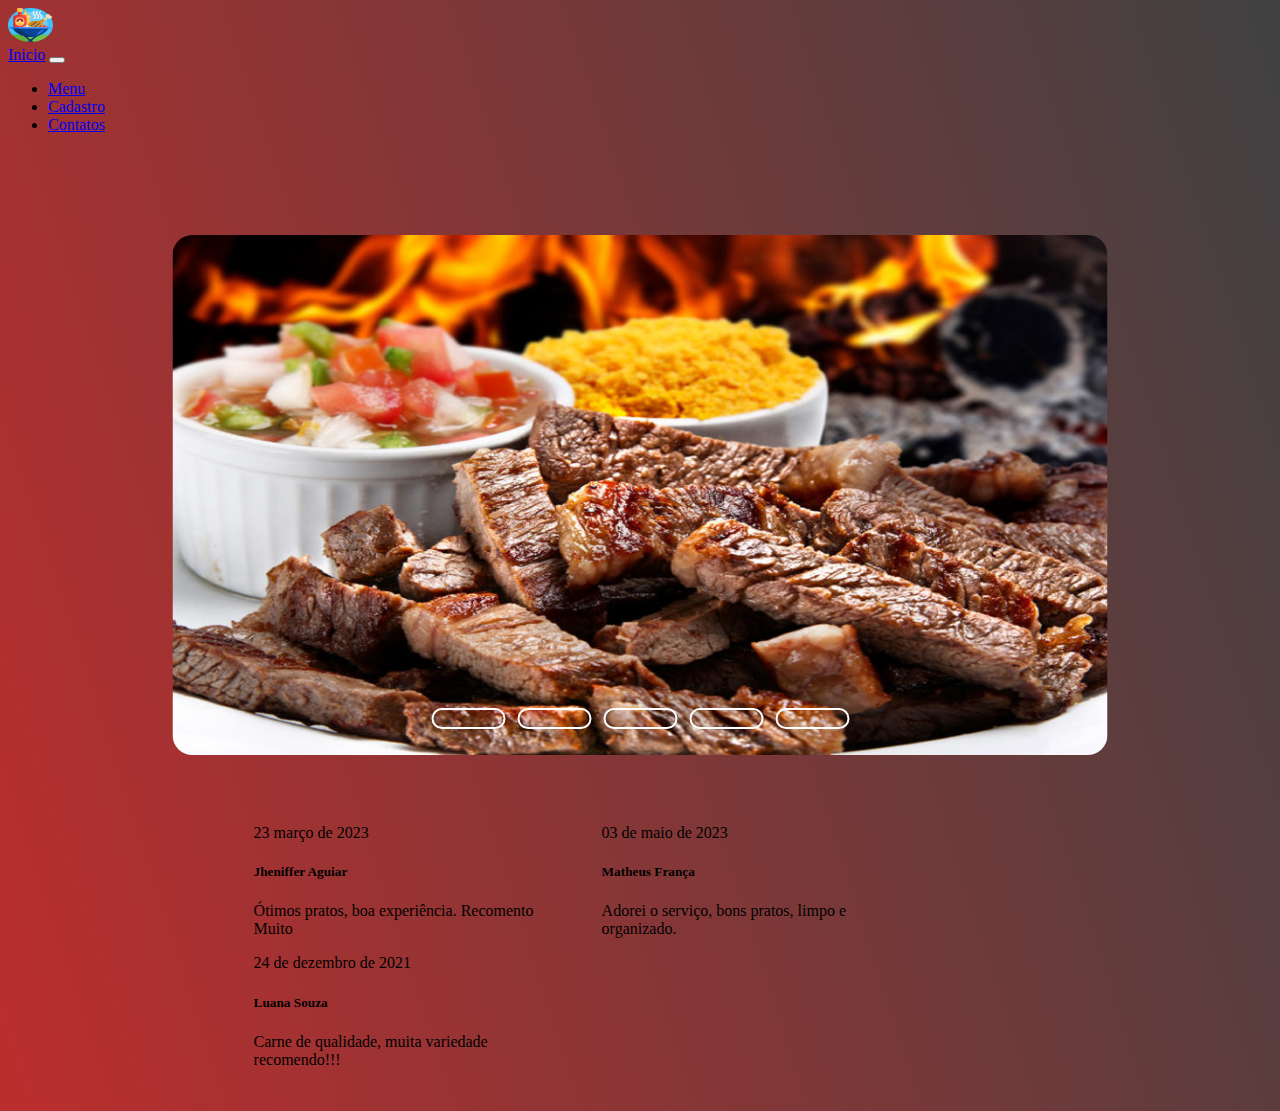
<file: index.html>
<!DOCTYPE html>
<html lang="pt-br">

<head>
  <link rel="stylesheet" href="index.css">
  <meta charset="UTF-8">
  <meta http-equiv="X-UA-Compatible" content="IE=edge">
  <meta name="viewport" content="width=device-width, initial-scale=1.0">
  <title>Inicio</title>
  <!-- Boodstrap -->
  <link href="https://cdn.jsdelivr.net/npm/bootstrap@5.3.0-alpha3/dist/css/bootstrap.min.css" rel="stylesheet"
    integrity="sha384-KK94CHFLLe+nY2dmCWGMq91rCGa5gtU4mk92HdvYe+M/SXH301p5ILy+dN9+nJOZ" crossorigin="anonymous">
</head>

<body>
  <nav class="navbar navbar-expand-lg bg-body-tertiary" navbar bg-dark data-bs-theme="dark">
    <div class="container-fluid">
      <nav class="navbar bg-body-tertiary">
        <div class="container">
          <a class="navbar-brand" href="#">
            <img src="./icons/churrasco.png" alt="Bootstrap" width="45" height="34">
          </a>
        </div>
      </nav>
      <a class="navbar-brand" href="index.html">Inicio</a>
      <button class="navbar-toggler" type="button" data-bs-toggle="collapse" data-bs-target="#navbarNav"
        aria-controls="navbarNav" aria-expanded="false" aria-label="Toggle navigation">
        <span class="navbar-toggler-icon"></span>
      </button>
      <div class="collapse navbar-collapse" id="navbarNav">
        <ul class="navbar-nav">
          <li class="nav-item">
            <a class="nav-link active" aria-current="page" href="menu.html">Menu</a>
          </li>
          <li class="nav-item">
            <a class="nav-link" href="cadastro.html">Cadastro</a>
          </li>
          <li class="nav-item">
            <a class="nav-link" href="contato.html">Contatos</a>
          </li>
        </ul>
      </div>
    </div>
  </nav>


  <!-- carrossel -->
  <div class="content">
    <div class="slides">
      <input type="radio" name="slide" id="slide1" checked>
      <input type="radio" name="slide" id="slide2">
      <input type="radio" name="slide" id="slide3">
      <input type="radio" name="slide" id="slide4">
      <input type="radio" name="slide" id="slide5">



      <div class="slide s1">
        <img src="./img/1.jpg" alt="paisagem medieval">
      </div>
      <div class="slide">
        <img src="./img/2.jpg" alt="paisagem Árvores Roxas">
      </div>
      <div class="slide">
        <img src="./img/3.jpg" alt="Capa do jogo Citis SkyLines">
      </div>
      <div class="slide">
        <img src="./img/4.jpg" alt="paisagem Fantasia com Cristais">
      </div>
      <div class="slide">
        <img src="./img/5.jpg" alt="Capa do Jogo The First Tree">
      </div>
    </div>

    <div class="navigation">
      <label class="bar" for="slide1"></label>
      <label class="bar" for="slide2"></label>
      <label class="bar" for="slide3"></label>
      <label class="bar" for="slide4"></label>
      <label class="bar" for="slide5"></label>
    </div>

    <br><br><br>

    <!-- Comentério -->
  </div>


  <div class="abaixo">
    <div class="coment1">
      <div class="card text-bg-dark mb-3" style="max-width: 18rem;">
        <div class="card-header">23 março de 2023</div>
        <div class="card-body">
          <h5 class="card-title">Jheniffer Aguiar</h5>
          <p class="card-text">Ótimos pratos, boa experiência. Recomento Muito </p>
        </div>
      </div>
    </div>

    <div class="coment1">
      <div class="card text-bg-dark mb-3" style="max-width: 18rem;">
        <div class="card-header">03 de maio de 2023</div>
        <div class="card-body">
          <h5 class="card-title">Matheus França</h5>
          <p class="card-text">Adorei o serviço, bons pratos, limpo e organizado.</p>
        </div>
      </div>
    </div>

    <div class="coment1">
      <div class="card text-bg-dark mb-3" style="max-width: 18rem;">
        <div class="card-header">24 de dezembro de 2021</div>
        <div class="card-body">
          <h5 class="card-title">Luana Souza</h5>
          <p class="card-text">Carne de qualidade, muita variedade recomendo!!!</p>
        </div>
      </div>
    </div>

  </div>

  <br>

  <!-- Script Do Boodstrap -->
  <script src="https://cdn.jsdelivr.net/npm/bootstrap@5.3.0-alpha3/dist/js/bootstrap.bundle.min.js"
    integrity="sha384-ENjdO4Dr2bkBIFxQpeoTz1HIcje39Wm4jDKdf19U8gI4ddQ3GYNS7NTKfAdVQSZe"
    crossorigin="anonymous"></script>
</body>

</html>
</file>
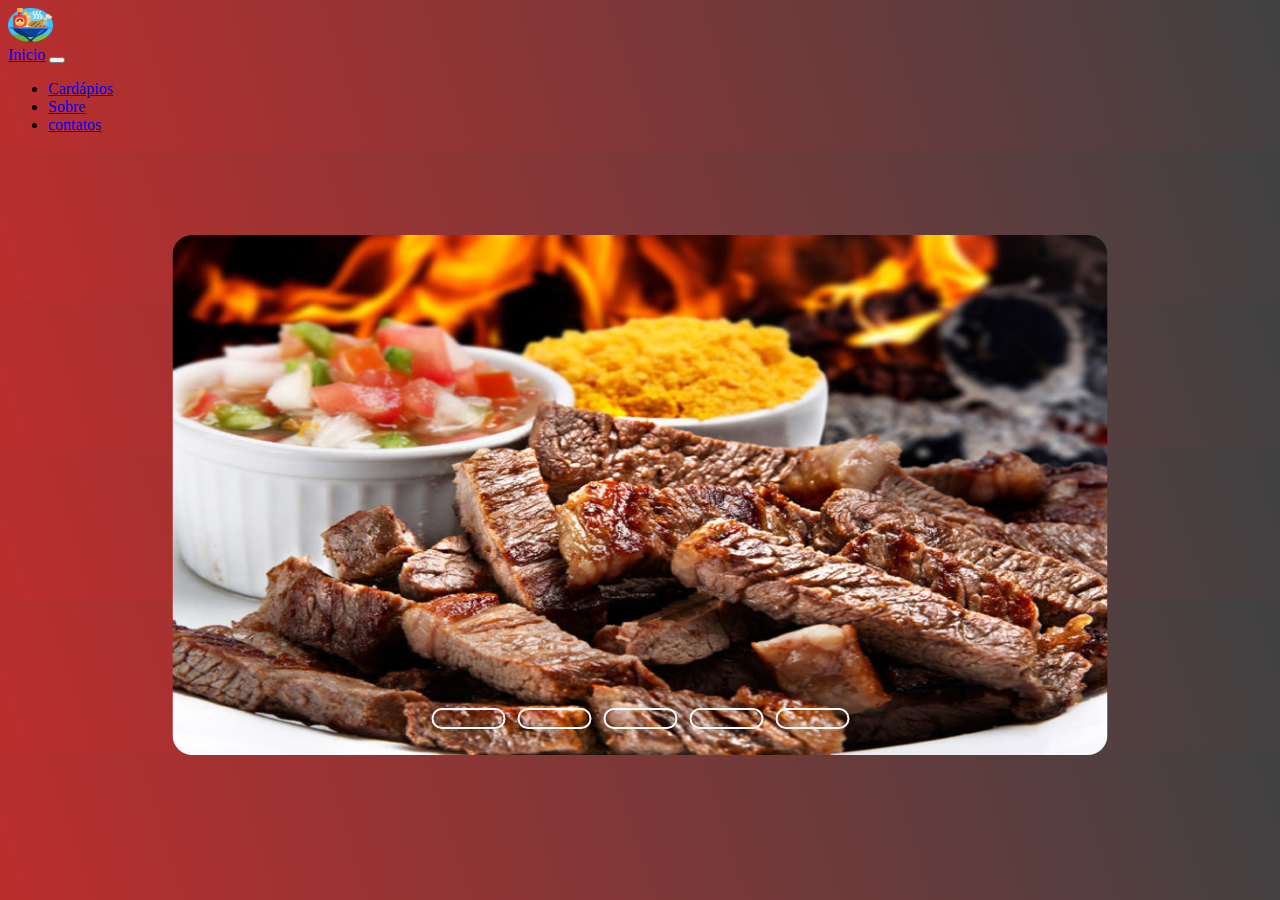
<file: Churrasco_MAIN/index.html>
<!DOCTYPE html>
<html lang="pt-br">

<head>
  <link rel="stylesheet" href="index.css">
  <meta charset="UTF-8">
  <meta http-equiv="X-UA-Compatible" content="IE=edge">
  <meta name="viewport" content="width=device-width, initial-scale=1.0">
  <title>Document</title>
  <!-- Boodstrap -->
  <link href="https://cdn.jsdelivr.net/npm/bootstrap@5.3.0-alpha3/dist/css/bootstrap.min.css" rel="stylesheet"
    integrity="sha384-KK94CHFLLe+nY2dmCWGMq91rCGa5gtU4mk92HdvYe+M/SXH301p5ILy+dN9+nJOZ" crossorigin="anonymous">
</head>

<body>
  <nav class="navbar navbar-expand-lg bg-body-tertiary" navbar bg-dark data-bs-theme="dark">
    <div class="container-fluid">
      <nav class="navbar bg-body-tertiary">
        <div class="container">
          <a class="navbar-brand" href="#">
            <img src="./icons/churrasco.png" alt="Bootstrap" width="45" height="34">
          </a>
        </div>
      </nav>
      <a class="navbar-brand" href="index.html">Inicio</a>
      <button class="navbar-toggler" type="button" data-bs-toggle="collapse" data-bs-target="#navbarNav"
        aria-controls="navbarNav" aria-expanded="false" aria-label="Toggle navigation">
        <span class="navbar-toggler-icon"></span>
      </button>
      <div class="collapse navbar-collapse" id="navbarNav">
        <ul class="navbar-nav">
          <li class="nav-item">
            <a class="nav-link active" aria-current="page" href="home.html">Cardápios</a>
          </li>
          <li class="nav-item">
            <a class="nav-link" href="sobre.html">Sobre</a>
          </li>
          <li class="nav-item">
            <a class="nav-link" href="contato.html">contatos</a>
          </li>
        </ul>
      </div>
    </div>
  </nav>


  <!-- carrossel -->
  <div class="content">
    <div class="slides">
      <input type="radio" name="slide" id="slide1" checked>
      <input type="radio" name="slide" id="slide2">
      <input type="radio" name="slide" id="slide3">
      <input type="radio" name="slide" id="slide4">
      <input type="radio" name="slide" id="slide5">



      <div class="slide s1">
        <img src="./img/1.jpg" alt="paisagem medieval">
      </div>
      <div class="slide">
        <img src="./img/2.jpg" alt="paisagem Árvores Roxas">
      </div>
      <div class="slide">
        <img src="./img/3.jpg" alt="Capa do jogo Citis SkyLines">
      </div>
      <div class="slide">
        <img src="./img/4.jpg" alt="paisagem Fantasia com Cristais">
      </div>
      <div class="slide">
        <img src="./img/5.jpg" alt="Capa do Jogo The First Tree">
      </div>
    </div>

    <div class="navigation">
      <label class="bar" for="slide1"></label>
      <label class="bar" for="slide2"></label>
      <label class="bar" for="slide3"></label>
      <label class="bar" for="slide4"></label>
      <label class="bar" for="slide5"></label>
    </div>
  </div>

  <!-- Script Do Boodstrap -->
  <script src="https://cdn.jsdelivr.net/npm/bootstrap@5.3.0-alpha3/dist/js/bootstrap.bundle.min.js"
    integrity="sha384-ENjdO4Dr2bkBIFxQpeoTz1HIcje39Wm4jDKdf19U8gI4ddQ3GYNS7NTKfAdVQSZe"
    crossorigin="anonymous"></script>
</body>

</html>
</file>
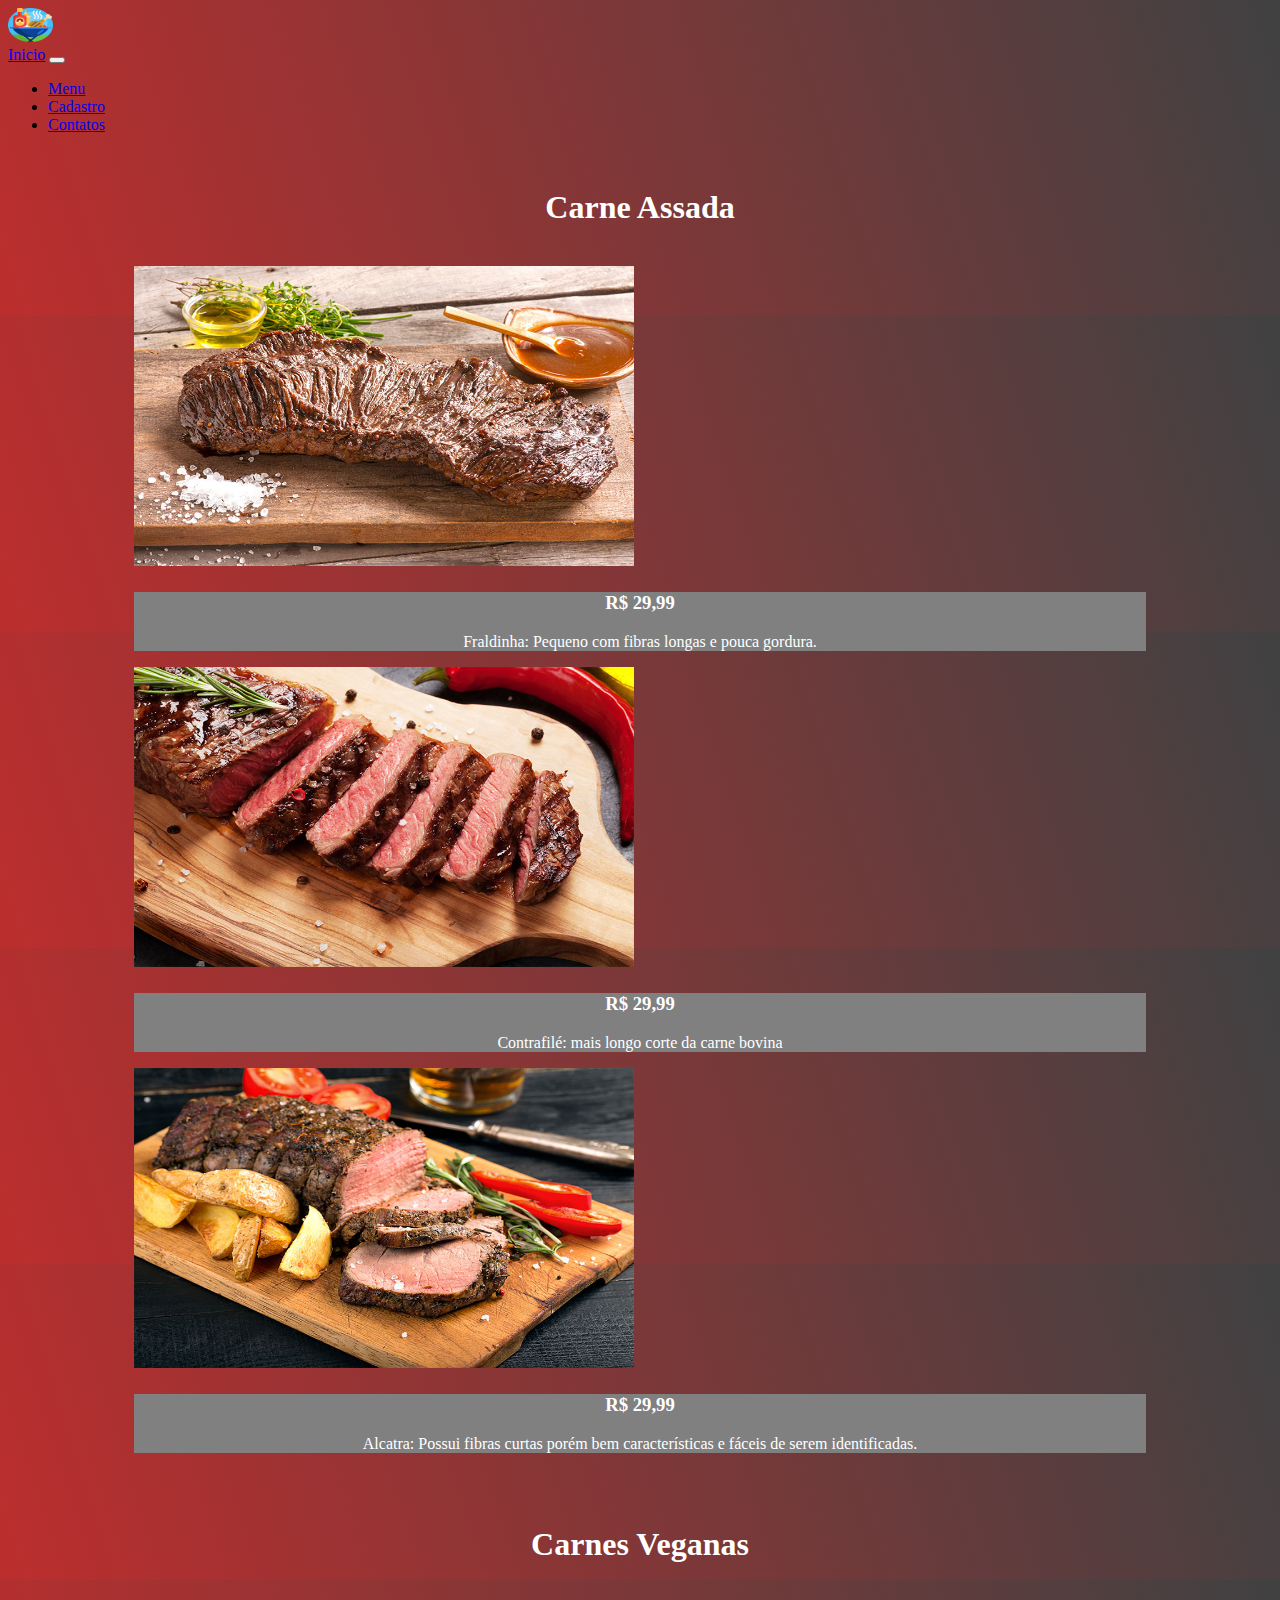
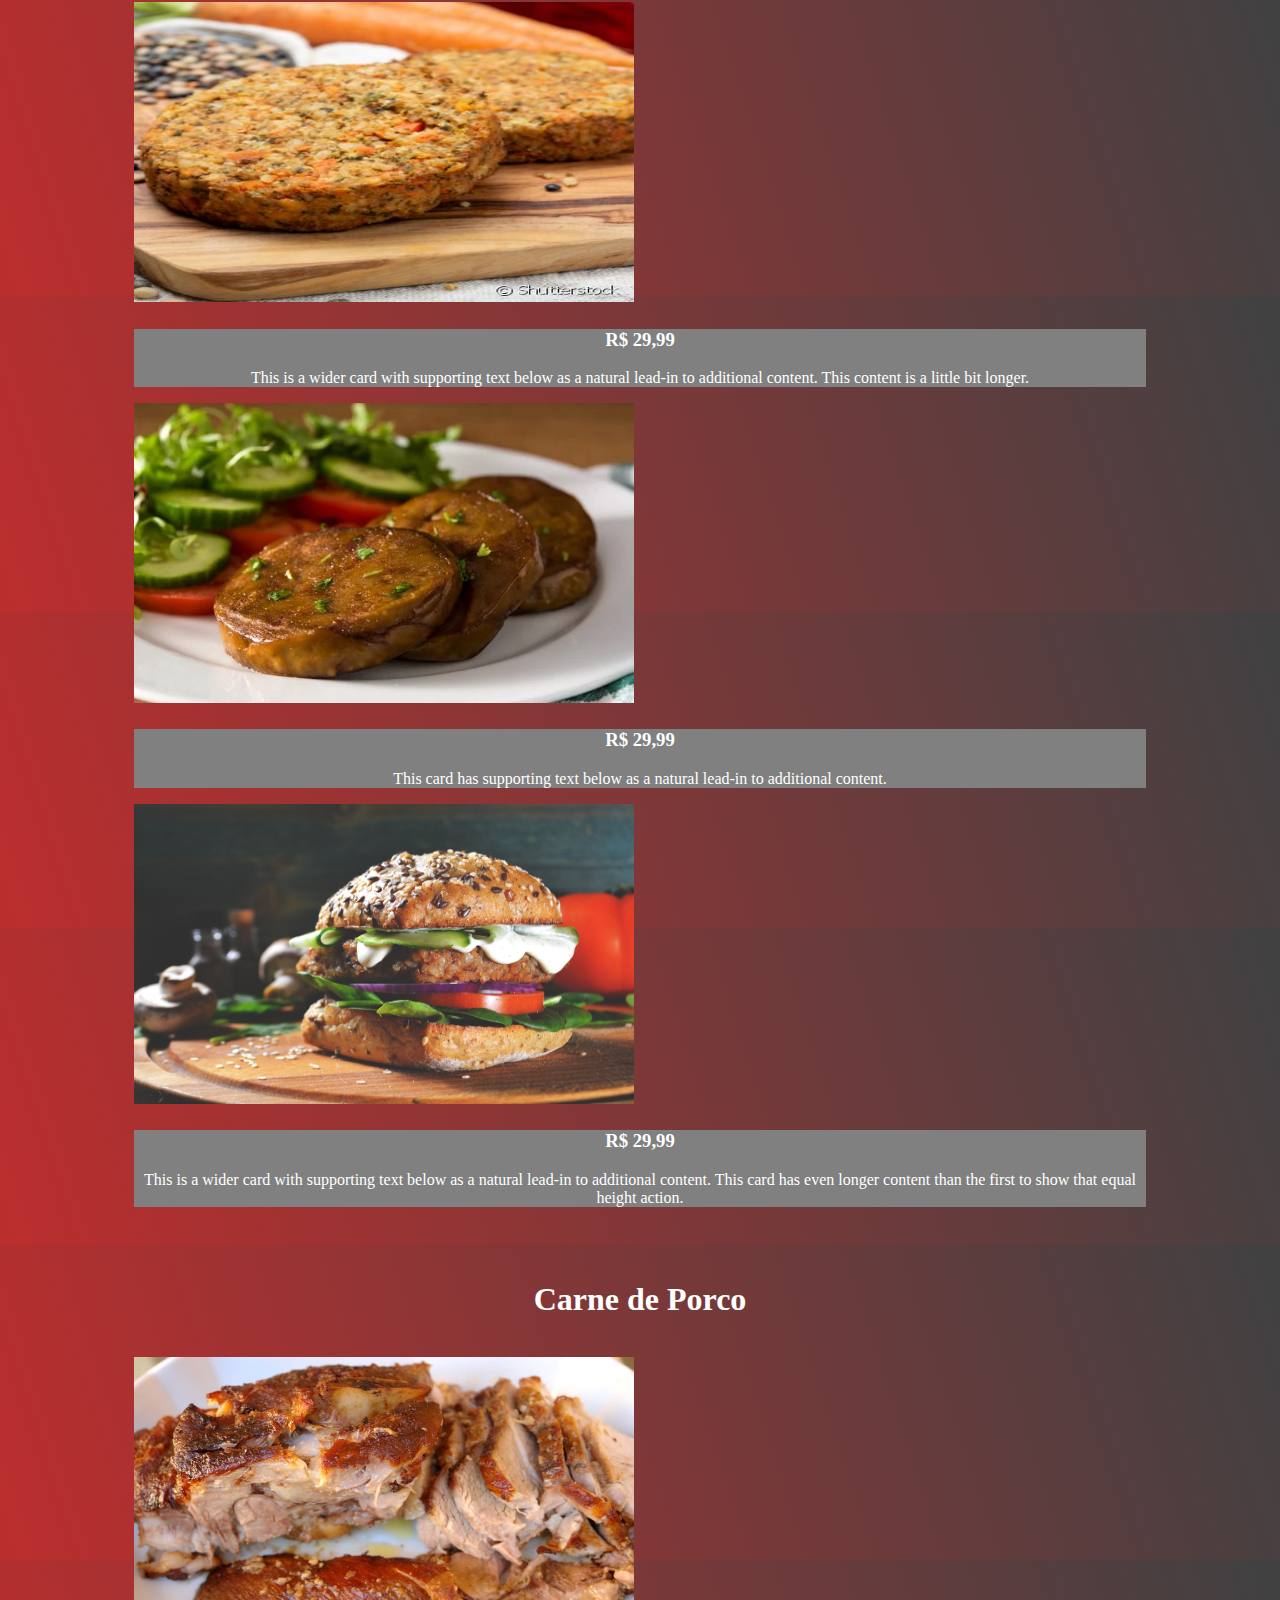
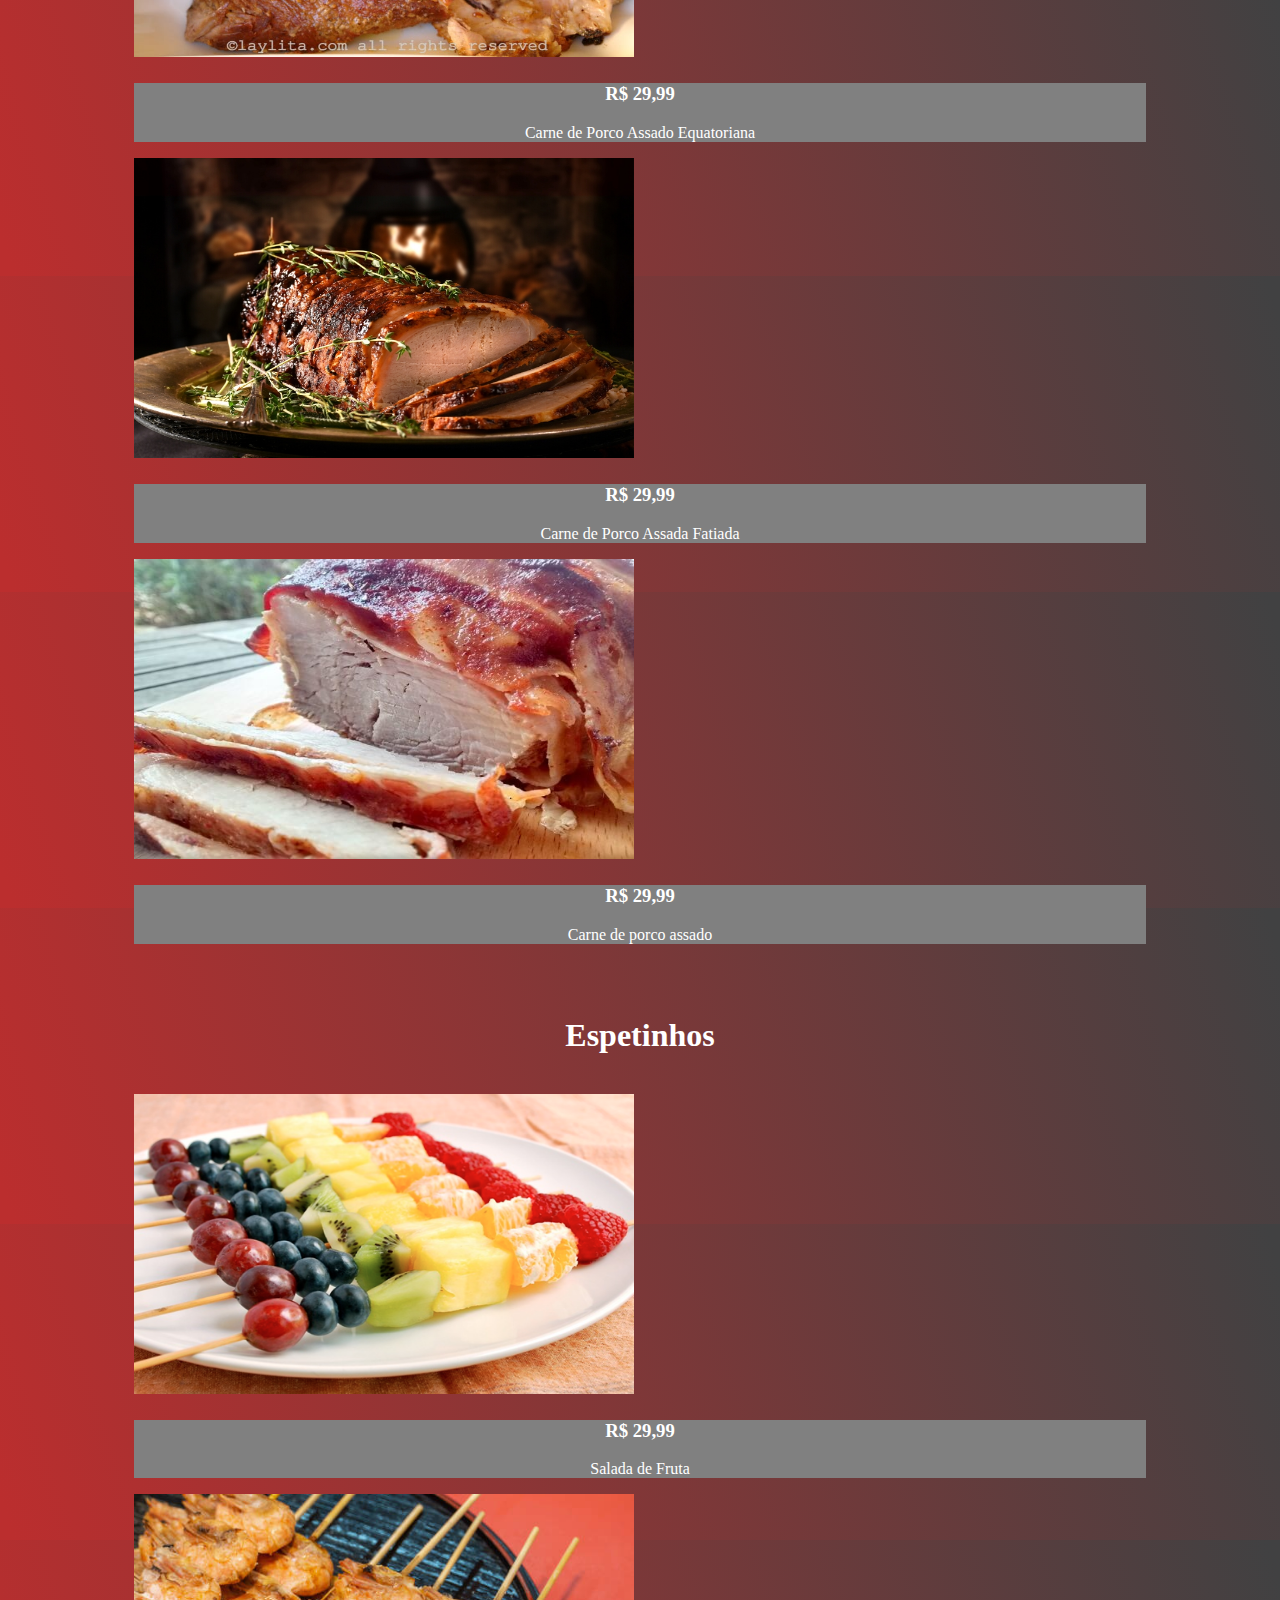
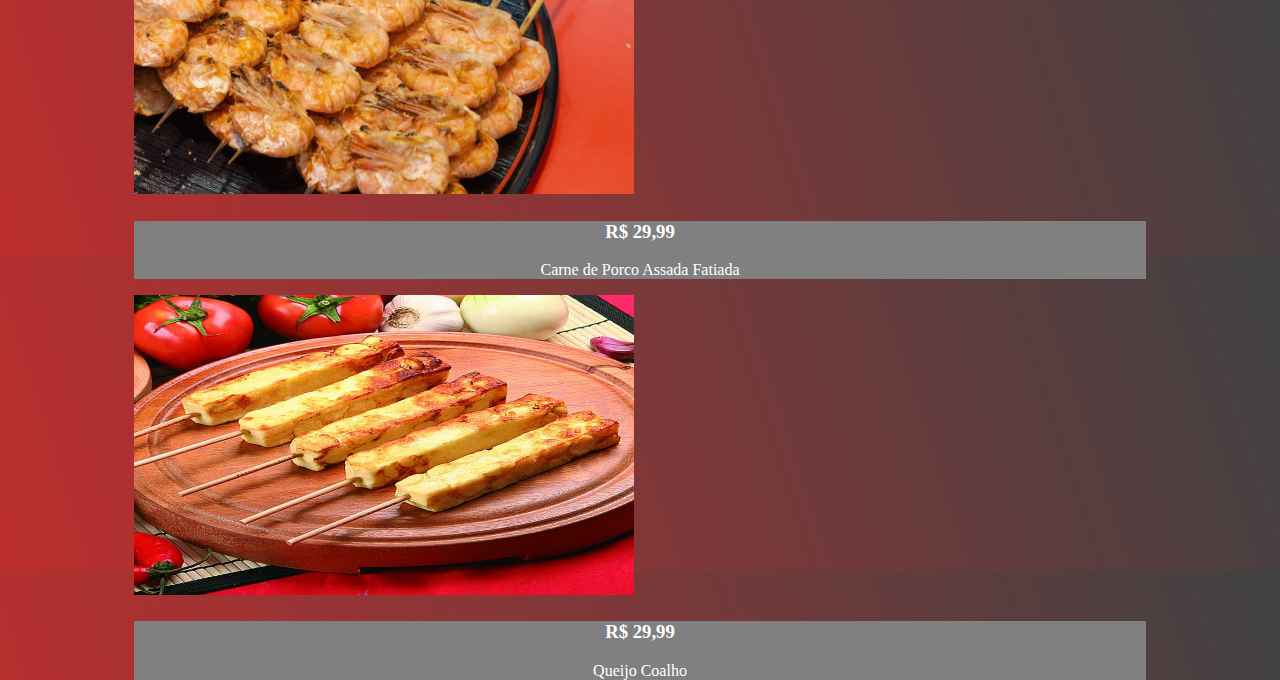
<file: menu.html>
<!DOCTYPE html>
<html lang="pt-br">

<head>
  <link rel="stylesheet" href="home.css">
  <!-- boodstrap -->
  <link href="https://cdn.jsdelivr.net/npm/bootstrap@5.3.0-alpha3/dist/css/bootstrap.min.css" rel="stylesheet"
    integrity="sha384-KK94CHFLLe+nY2dmCWGMq91rCGa5gtU4mk92HdvYe+M/SXH301p5ILy+dN9+nJOZ" crossorigin="anonymous">
  <meta charset="UTF-8">
  <meta http-equiv="X-UA-Compatible" content="IE=edge">
  <meta name="viewport" content="width=device-width, initial-scale=1.0">
  <title>Menu</title>
</head>

<body>
  <nav class="navbar navbar-expand-lg bg-body-tertiary" navbar bg-dark data-bs-theme="dark">
    <div class="container-fluid">
      <nav class="navbar bg-body-tertiary">
        <div class="container">
          <a class="navbar-brand" href="#">
            <img src="./icons/churrasco.png" alt="Bootstrap" width="45" height="34">
          </a>
        </div>
      </nav>
      <a class="navbar-brand" href="index.html">Inicio</a>
      <button class="navbar-toggler" type="button" data-bs-toggle="collapse" data-bs-target="#navbarNav"
        aria-controls="navbarNav" aria-expanded="false" aria-label="Toggle navigation">
        <span class="navbar-toggler-icon"></span>
      </button>
      <div class="collapse navbar-collapse" id="navbarNav">
        <ul class="navbar-nav">
          <li class="nav-item">
            <a class="nav-link active" aria-current="page" href="menu.html">Menu</a>
          </li>
          <li class="nav-item">
            <a class="nav-link" href="cadastro.html">Cadastro</a>
          </li>
          <li class="nav-item">
            <a class="nav-link" href="contato.html">Contatos</a>
          </li>
        </ul>
      </div>
    </div>
  </nav>

  <br>

  <div class="TdImage">

    <!-- imagens -->
    <h1 class="tituloc">
      Carne Assada
    </h1>
    <br>
    <div class="row row-cols-1 row-cols-md-3 g-4">
      <div class="col">
        <div class="card h-100">
          <img src="./img/carne1.jpeg" class="card-img-top" alt="..." width="500" height="300">
          <div class="card-body">
            <h5 class="card-title">
              <h3 class="valor">R$ 29,99</h3>
            </h5>
            <p class="card-text">Fraldinha: Pequeno com fibras longas e pouca gordura.
            </p>
          </div>
        </div>
      </div>
      <div class="col">
        <div class="card h-100">
          <img src="./img/carne2.jpeg" class="card-img-top" alt="..." width="500" height="300">
          <div class="card-body">
            <h5 class="card-title">
              <h3 class="valor">R$ 29,99</h3>
            </h5>
            <p class="card-text">Contrafilé: mais longo corte da carne bovina</p>
          </div>
        </div>
      </div>
      <div class="col">
        <div class="card h-100">
          <img src="./img/carne3.jpeg" class="card-img-top" alt="..." width="500" height="300">
          <div class="card-body">
            <h5 class="card-title">
              <h3 class="valor">R$ 29,99</h3>
            </h5>
            <p class="card-text">Alcatra: Possui fibras curtas porém bem características e fáceis de serem
              identificadas.</p>
          </div>
        </div>
      </div>
    </div>

    <br><br>

    <h1 class="tituloc">
      Carnes Veganas
    </h1>
    <br>
    <div class="row row-cols-1 row-cols-md-3 g-4">
      <div class="col">
        <div class="card h-100">
          <img src="./img/carneVegana1.jpeg" class="card-img-top" alt="..." width="500" height="300">
          <div class="card-body">
            <h5 class="card-title">
              <h3 class="valor">R$ 29,99</h3>
            </h5>
            <p class="card-text">This is a wider card with supporting text below as a natural lead-in to additional
              content. This content is a little bit longer.</p>
          </div>
        </div>
      </div>
      <div class="col">
        <div class="card h-100">
          <img src="./img/carneVegana2.jpeg" class="card-img-top" alt="..." width="500" height="300">
          <div class="card-body">
            <h5 class="card-title">
              <h3 class="valor">R$ 29,99</h3>
            </h5>
            <p class="card-text">This card has supporting text below as a natural lead-in to additional content.</p>
          </div>
        </div>
      </div>
      <div class="col">
        <div class="card h-100">
          <img src="./img/carneVegana3.jpeg" class="card-img-top" alt="..." width="500" height="300">
          <div class="card-body">
            <h5 class="card-title">
              <h3 class="valor">R$ 29,99</h3>
            </h5>
            <p class="card-text">This is a wider card with supporting text below as a natural lead-in to additional
              content. This card has even longer content than the first to show that equal height action.</p>
          </div>
        </div>
      </div>
    </div>

    <br><br>

    <h1 class="tituloc">
      Carne de Porco
    </h1>
    <br>
    <div class="row row-cols-1 row-cols-md-3 g-4">
      <div class="col">
        <div class="card h-100">
          <img src="./img/carnePorco1.jpeg" class="card-img-top" alt="..." width="500" height="300">
          <div class="card-body">
            <h5 class="card-title">
              <h3 class="valor">R$ 29,99</h3>
            </h5>
            <p class="card-text">Carne de Porco Assado Equatoriana</p>
          </div>
        </div>
      </div>
      <div class="col">
        <div class="card h-100">
          <img src="./img/carnePorco2.jpeg" class="card-img-top" alt="..." width="500" height="300">
          <div class="card-body">
            <h5 class="card-title">
              <h3 class="valor">R$ 29,99</h3>
            </h5>
            <p class="card-text">Carne de Porco Assada Fatiada</p>
          </div>
        </div>
      </div>
      <div class="col">
        <div class="card h-100">
          <img src="./img/carnePorco3.jpeg" class="card-img-top" alt="..." width="500" height="300">
          <div class="card-body">
            <h5 class="card-title">
              <h3 class="valor">R$ 29,99</h3>
            </h5>
            <p class="card-text">Carne de porco assado</p>
          </div>
        </div>
      </div>
    </div>


    <br><br>

    <h1 class="tituloc">
      Espetinhos
    </h1>
    <br>
    <div class="row row-cols-1 row-cols-md-3 g-4">
      <div class="col">
        <div class="card h-100">
          <img src="./img/espetinhoFruta.jpeg" class="card-img-top" alt="..." width="500" height="300">
          <div class="card-body">
            <h5 class="card-title">
              <h3 class="valor">R$ 29,99</h3>
            </h5>
            <p class="card-text">Salada de Fruta</p>
          </div>
        </div>
      </div>
      <div class="col">
        <div class="card h-100">
          <img src="./img/EspetinhoCamarão.jpeg" class="card-img-top" alt="..." width="500" height="300">
          <div class="card-body">
            <h5 class="card-title">
              <h3 class="valor">R$ 29,99 </h3>
            </h5>
            <p class="card-text">Carne de Porco Assada Fatiada</p>
          </div>
        </div>
      </div>
      <div class="col">
        <div class="card h-100">
          <img src="./img/espetoQueijo.jpeg" class="card-img-top" alt="..." width="500" height="300">
          <div class="card-body">
            <h5 class="card-title">
              <h3 class="valor">R$ 29,99</h3>
            </h5>
            <p class="card-text">Queijo Coalho</p>
          </div>
        </div>
      </div>
    </div>
  </div>

  </div>

</body>

</html>
<!-- boodstrap -->
<script src="https://cdn.jsdelivr.net/npm/bootstrap@5.3.0-alpha3/dist/js/bootstrap.bundle.min.js"
  integrity="sha384-ENjdO4Dr2bkBIFxQpeoTz1HIcje39Wm4jDKdf19U8gI4ddQ3GYNS7NTKfAdVQSZe" crossorigin="anonymous"></script>
</file>
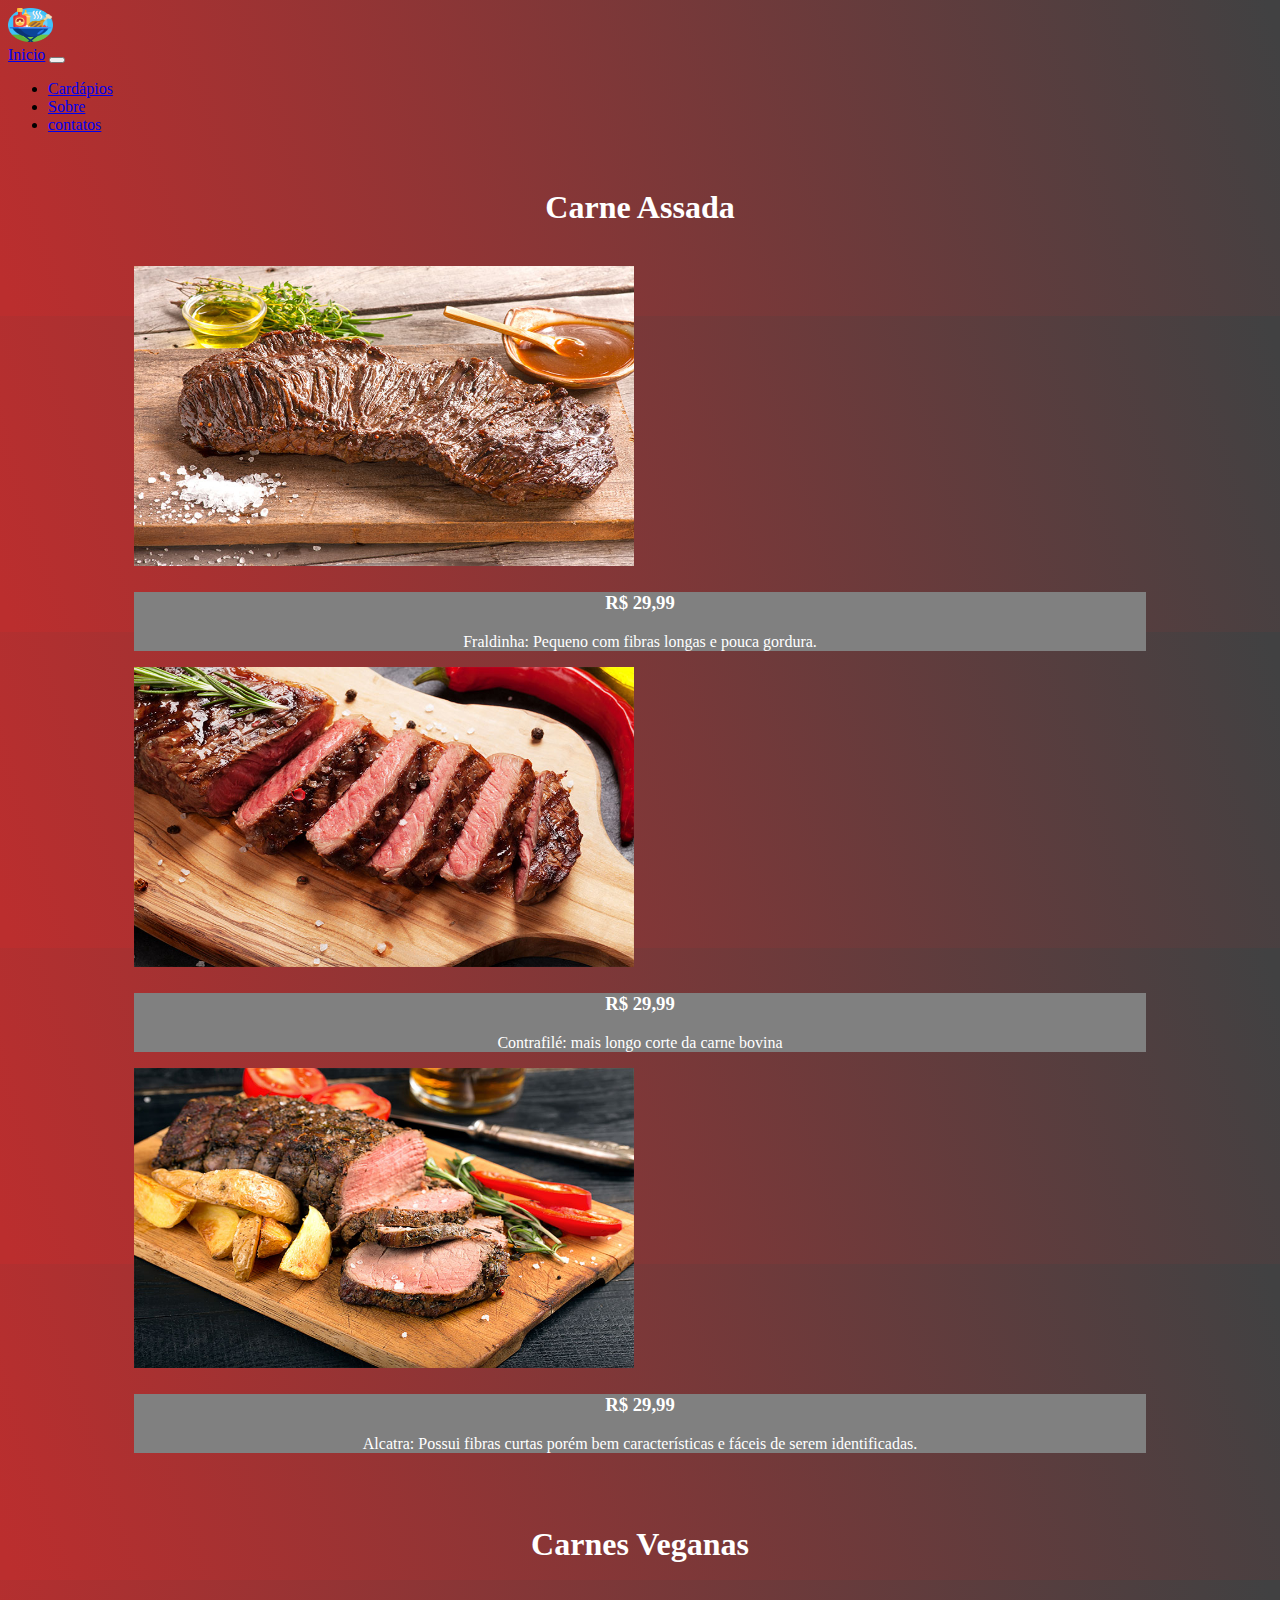
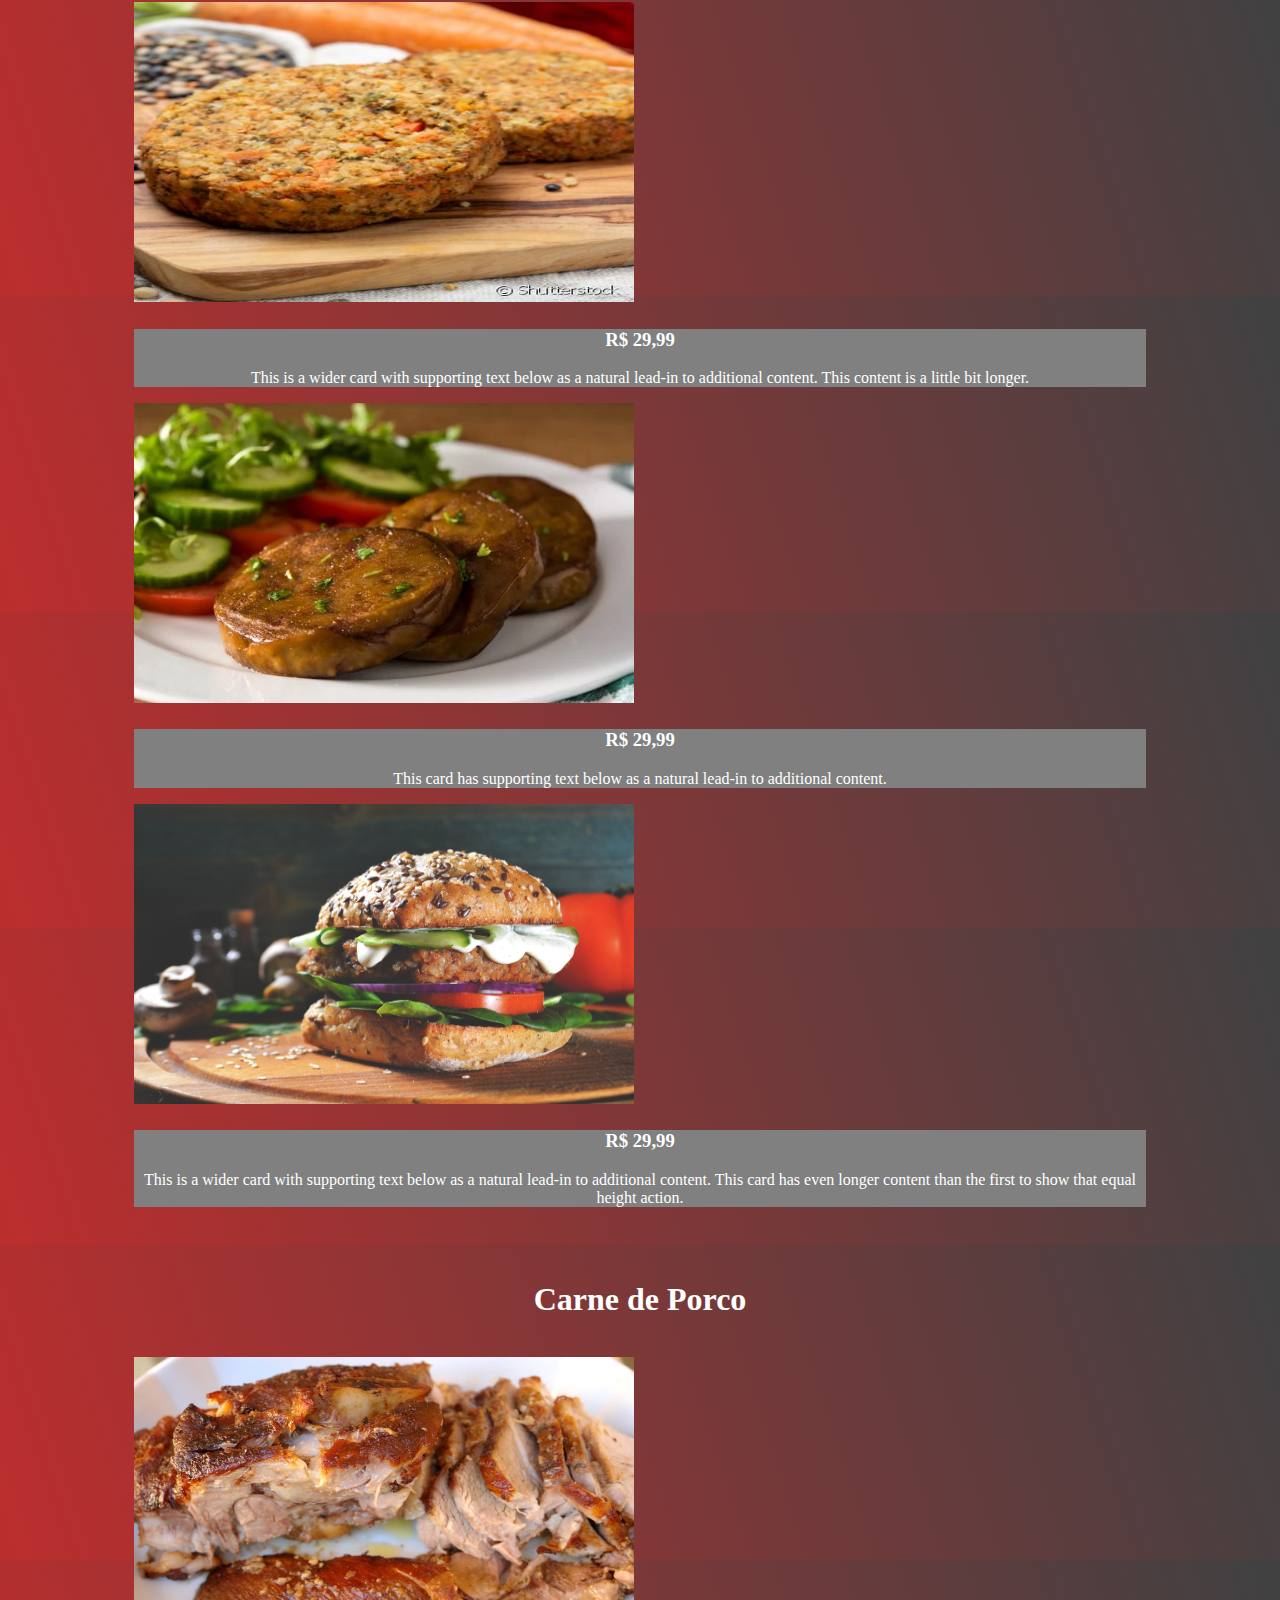
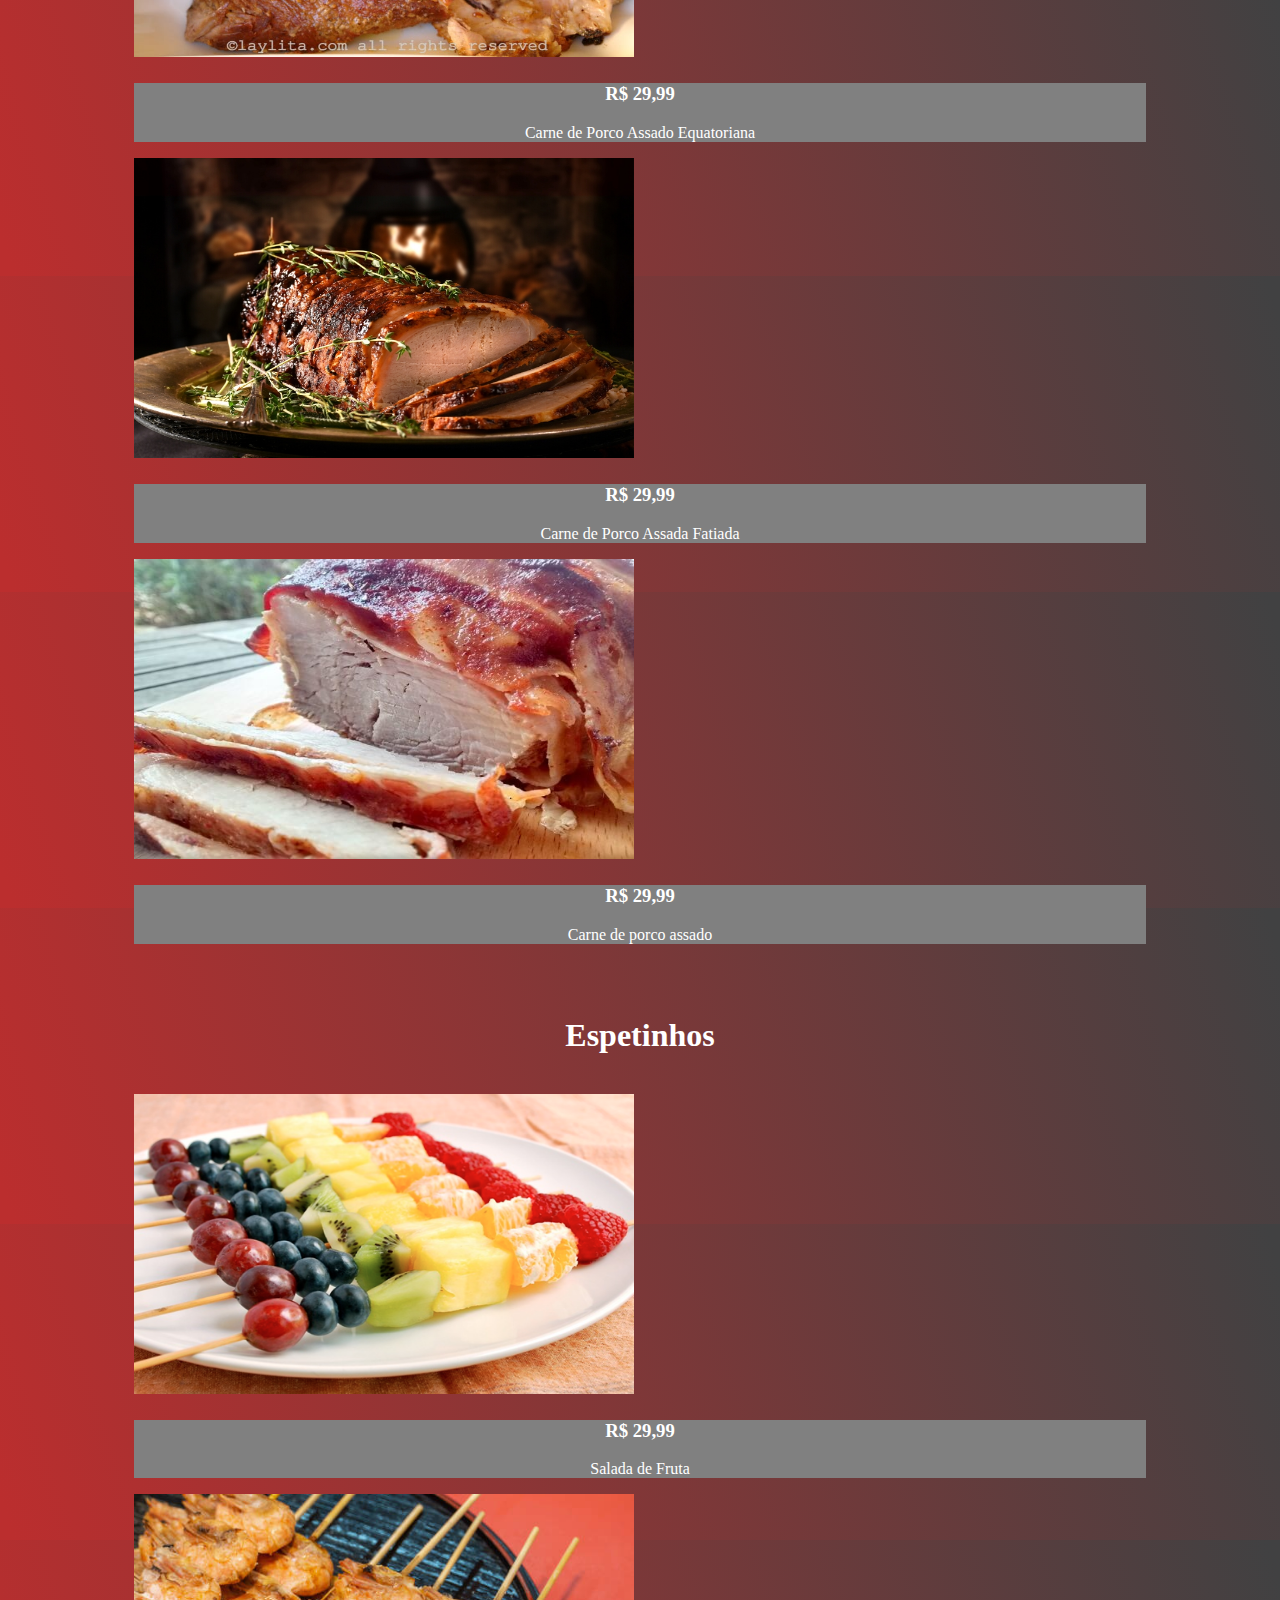
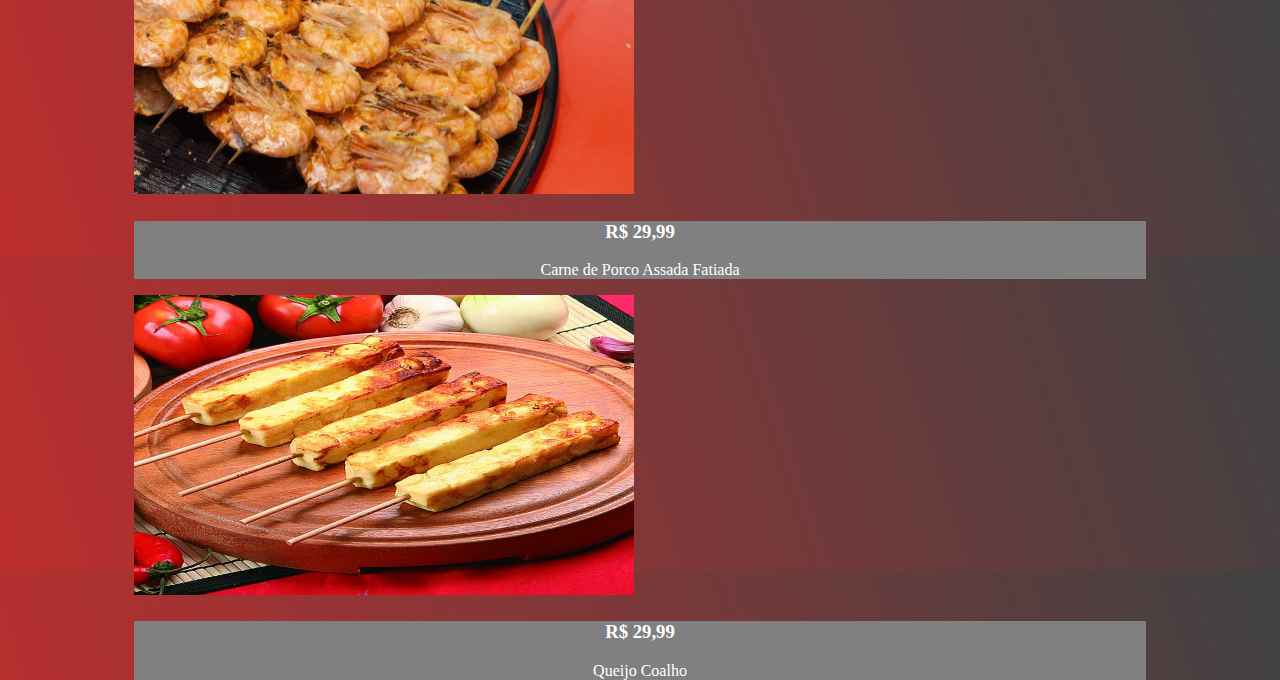
<file: Churrasco_MAIN/home.html>
<!DOCTYPE html>
<html lang="pt-br">

<head>
  <link rel="stylesheet" href="home.css">
  <!-- boodstrap -->
  <link href="https://cdn.jsdelivr.net/npm/bootstrap@5.3.0-alpha3/dist/css/bootstrap.min.css" rel="stylesheet"
    integrity="sha384-KK94CHFLLe+nY2dmCWGMq91rCGa5gtU4mk92HdvYe+M/SXH301p5ILy+dN9+nJOZ" crossorigin="anonymous">
  <meta charset="UTF-8">
  <meta http-equiv="X-UA-Compatible" content="IE=edge">
  <meta name="viewport" content="width=device-width, initial-scale=1.0">
  <title>Document</title>
</head>

<body>
  <nav class="navbar navbar-expand-lg bg-body-tertiary" navbar bg-dark data-bs-theme="dark">
    <div class="container-fluid">
      <nav class="navbar bg-body-tertiary">
        <div class="container">
          <a class="navbar-brand" href="#">
            <img src="./icons/churrasco.png" alt="Bootstrap" width="45" height="34">
          </a>
        </div>
      </nav>
      <a class="navbar-brand" href="index.html">Inicio</a>
      <button class="navbar-toggler" type="button" data-bs-toggle="collapse" data-bs-target="#navbarNav"
        aria-controls="navbarNav" aria-expanded="false" aria-label="Toggle navigation">
        <span class="navbar-toggler-icon"></span>
      </button>
      <div class="collapse navbar-collapse" id="navbarNav">
        <ul class="navbar-nav">
          <li class="nav-item">
            <a class="nav-link active" aria-current="page" href="home.html">Cardápios</a>
          </li>
          <li class="nav-item">
            <a class="nav-link" href="sobre.html">Sobre</a>
          </li>
          <li class="nav-item">
            <a class="nav-link" href="contato.html">contatos</a>
          </li>
        </ul>
      </div>
    </div>
  </nav>

  <br>

  <div class="TdImage">

    <!-- imagens -->
    <h1 class="tituloc">
      Carne Assada
    </h1>
    <br>
    <div class="row row-cols-1 row-cols-md-3 g-4">
      <div class="col">
        <div class="card h-100">
          <img src="./img/carne1.jpeg" class="card-img-top" alt="..." width="500" height="300">
          <div class="card-body">
            <h5 class="card-title">
              <h3 class="valor">R$ 29,99</h3>
            </h5>
            <p class="card-text">Fraldinha: Pequeno com fibras longas e pouca gordura.
            </p>
          </div>
        </div>
      </div>
      <div class="col">
        <div class="card h-100">
          <img src="./img/carne2.jpeg" class="card-img-top" alt="..." width="500" height="300">
          <div class="card-body">
            <h5 class="card-title">
              <h3 class="valor">R$ 29,99</h3>
            </h5>
            <p class="card-text">Contrafilé: mais longo corte da carne bovina</p>
          </div>
        </div>
      </div>
      <div class="col">
        <div class="card h-100">
          <img src="./img/carne3.jpeg" class="card-img-top" alt="..." width="500" height="300">
          <div class="card-body">
            <h5 class="card-title">
              <h3 class="valor">R$ 29,99</h3>
            </h5>
            <p class="card-text">Alcatra: Possui fibras curtas porém bem características e fáceis de serem
              identificadas.</p>
          </div>
        </div>
      </div>
    </div>

    <br><br>

    <h1 class="tituloc">
      Carnes Veganas
    </h1>
    <br>
    <div class="row row-cols-1 row-cols-md-3 g-4">
      <div class="col">
        <div class="card h-100">
          <img src="./img/carneVegana1.jpeg" class="card-img-top" alt="..." width="500" height="300">
          <div class="card-body">
            <h5 class="card-title">
              <h3 class="valor">R$ 29,99</h3>
            </h5>
            <p class="card-text">This is a wider card with supporting text below as a natural lead-in to additional
              content. This content is a little bit longer.</p>
          </div>
        </div>
      </div>
      <div class="col">
        <div class="card h-100">
          <img src="./img/carneVegana2.jpeg" class="card-img-top" alt="..." width="500" height="300">
          <div class="card-body">
            <h5 class="card-title">
              <h3 class="valor">R$ 29,99</h3>
            </h5>
            <p class="card-text">This card has supporting text below as a natural lead-in to additional content.</p>
          </div>
        </div>
      </div>
      <div class="col">
        <div class="card h-100">
          <img src="./img/carneVegana3.jpeg" class="card-img-top" alt="..." width="500" height="300">
          <div class="card-body">
            <h5 class="card-title">
              <h3 class="valor">R$ 29,99</h3>
            </h5>
            <p class="card-text">This is a wider card with supporting text below as a natural lead-in to additional
              content. This card has even longer content than the first to show that equal height action.</p>
          </div>
        </div>
      </div>
    </div>

    <br><br>

    <h1 class="tituloc">
      Carne de Porco
    </h1>
    <br>
    <div class="row row-cols-1 row-cols-md-3 g-4">
      <div class="col">
        <div class="card h-100">
          <img src="./img/carnePorco1.jpeg" class="card-img-top" alt="..." width="500" height="300">
          <div class="card-body">
            <h5 class="card-title">
              <h3 class="valor">R$ 29,99</h3>
            </h5>
            <p class="card-text">Carne de Porco Assado Equatoriana</p>
          </div>
        </div>
      </div>
      <div class="col">
        <div class="card h-100">
          <img src="./img/carnePorco2.jpeg" class="card-img-top" alt="..." width="500" height="300">
          <div class="card-body">
            <h5 class="card-title">
              <h3 class="valor">R$ 29,99</h3>
            </h5>
            <p class="card-text">Carne de Porco Assada Fatiada</p>
          </div>
        </div>
      </div>
      <div class="col">
        <div class="card h-100">
          <img src="./img/carnePorco3.jpeg" class="card-img-top" alt="..." width="500" height="300">
          <div class="card-body">
            <h5 class="card-title">
              <h3 class="valor">R$ 29,99</h3>
            </h5>
            <p class="card-text">Carne de porco assado</p>
          </div>
        </div>
      </div>
    </div>


    <br><br>

    <h1 class="tituloc">
      Espetinhos
    </h1>
    <br>
    <div class="row row-cols-1 row-cols-md-3 g-4">
      <div class="col">
        <div class="card h-100">
          <img src="./img/espetinhoFruta.jpeg" class="card-img-top" alt="..." width="500" height="300">
          <div class="card-body">
            <h5 class="card-title">
              <h3 class="valor">R$ 29,99</h3>
            </h5>
            <p class="card-text">Salada de Fruta</p>
          </div>
        </div>
      </div>
      <div class="col">
        <div class="card h-100">
          <img src="./img/EspetinhoCamarão.jpeg" class="card-img-top" alt="..." width="500" height="300">
          <div class="card-body">
            <h5 class="card-title">
              <h3 class="valor">R$ 29,99 </h3>
            </h5>
            <p class="card-text">Carne de Porco Assada Fatiada</p>
          </div>
        </div>
      </div>
      <div class="col">
        <div class="card h-100">
          <img src="./img/espetoQueijo.jpeg" class="card-img-top" alt="..." width="500" height="300">
          <div class="card-body">
            <h5 class="card-title">
              <h3 class="valor">R$ 29,99</h3>
            </h5>
            <p class="card-text">Queijo Coalho</p>
          </div>
        </div>
      </div>
    </div>
  </div>

  </div>

</body>

</html>
<!-- boodstrap -->
<script src="https://cdn.jsdelivr.net/npm/bootstrap@5.3.0-alpha3/dist/js/bootstrap.bundle.min.js"
  integrity="sha384-ENjdO4Dr2bkBIFxQpeoTz1HIcje39Wm4jDKdf19U8gI4ddQ3GYNS7NTKfAdVQSZe" crossorigin="anonymous"></script>
</file>
<file: index.css>
body{
  background: linear-gradient(72deg, #bb2e2e 1%, #414142 99%);
}

.content {
  height: 520px;
  width: 935px;
  border-radius: 20px;
  overflow: hidden;
  position: absolute;
  top: 55%;
  left: 50%;
  transform: translate(-50%, -50%);
}

.navigation {
  position: absolute;
  bottom: 20px;
  left: 50%;
  transform: translate(-50%);
  display: flex;
}

.bar {
  width: 70px;
  height: 17px;
  border: 2px solid #fff;
  margin: 6px;
  border-radius: 100px;
  cursor: pointer;
  transition: .3s;
}

.bar:hover {
  background-color: #fff;
}

input{
  display: none;
}

.slides{
  display: flex;
  width: 500%;
  height: 100%;
}

.slide{
  width: 20%;
  transition: .6s;
}

.slide img{
  width: 100%;
  height: 100%;
}

#slide1:checked ~ .s1{
  margin-left: 0;
}

#slide2:checked ~ .s1{
  margin-left: -20%;
}

#slide3:checked ~ .s1{
  margin-left: -40%;
}

#slide4:checked ~ .s1{
  margin-left: -60%;
}

#slide5:checked ~ .s1{
  margin-left: -80%;
}

.abaixo{
  margin-top: 690px;
  margin-left: 15%;
  margin-right: 15%;
}

.coment1{
  display: flex;
  display: inline-block;
  position: relative;
  margin-left: 56px;
  
}
</file>
<file: Churrasco_MAIN/index.css>
body{
  background: linear-gradient(72deg, #bb2e2e 1%, #414142 99%);
}

.content {
  height: 520px;
  width: 935px;
  border-radius: 20px;
  overflow: hidden;
  position: absolute;
  top: 55%;
  left: 50%;
  transform: translate(-50%, -50%);
}

.navigation {
  position: absolute;
  bottom: 20px;
  left: 50%;
  transform: translate(-50%);
  display: flex;
}

.bar {
  width: 70px;
  height: 17px;
  border: 2px solid #fff;
  margin: 6px;
  border-radius: 100px;
  cursor: pointer;
  transition: .3s;
}

.bar:hover {
  background-color: #fff;
}

input{
  display: none;
}

.slides{
  display: flex;
  width: 500%;
  height: 100%;
}

.slide{
  width: 20%;
  transition: .6s;
}

.slide img{
  width: 100%;
  height: 100%;
}

#slide1:checked ~ .s1{
  margin-left: 0;
}

#slide2:checked ~ .s1{
  margin-left: -20%;
}

#slide3:checked ~ .s1{
  margin-left: -40%;
}

#slide4:checked ~ .s1{
  margin-left: -60%;
}

#slide5:checked ~ .s1{
  margin-left: -80%;
}
</file>
<file: home.css>
body{
   
    height: 300px;
    background: linear-gradient(72deg, #bb2e2e 1%, #414142 99%);
}

.TdImage{
    width: 80%; 
    margin-left: auto;
    margin-right: auto;
}

.tituloc{
    text-align: center;
    font-family: 'Times New Roman', Times, serif;
    color: white;
}

/* contatos */

.text{
    background-color: white;
    width: 80%; 
    margin-left: auto;
    margin-right: auto;
}

/* texto dos cards */

.card-text {
    text-align: center;
    color: white;
}

.valor {
    text-align: center;
    color: white;
}

.card-body {
    background-color:gray;
}
</file>
<file: Churrasco_MAIN/home.css>
body{
   
    height: 300px;
    background: linear-gradient(72deg, #bb2e2e 1%, #414142 99%);
}

.TdImage{
    width: 80%; 
    margin-left: auto;
    margin-right: auto;
}

.tituloc{
    text-align: center;
    font-family: 'Times New Roman', Times, serif;
    color: white;
}

/* contatos */

.text{
    background-color: white;
    width: 80%; 
    margin-left: auto;
    margin-right: auto;
}

/* texto dos cards */

.card-text {
    text-align: center;
    color: white;
}

.valor {
    text-align: center;
    color: white;
}

.card-body {
    background-color:gray;
}
</file>
